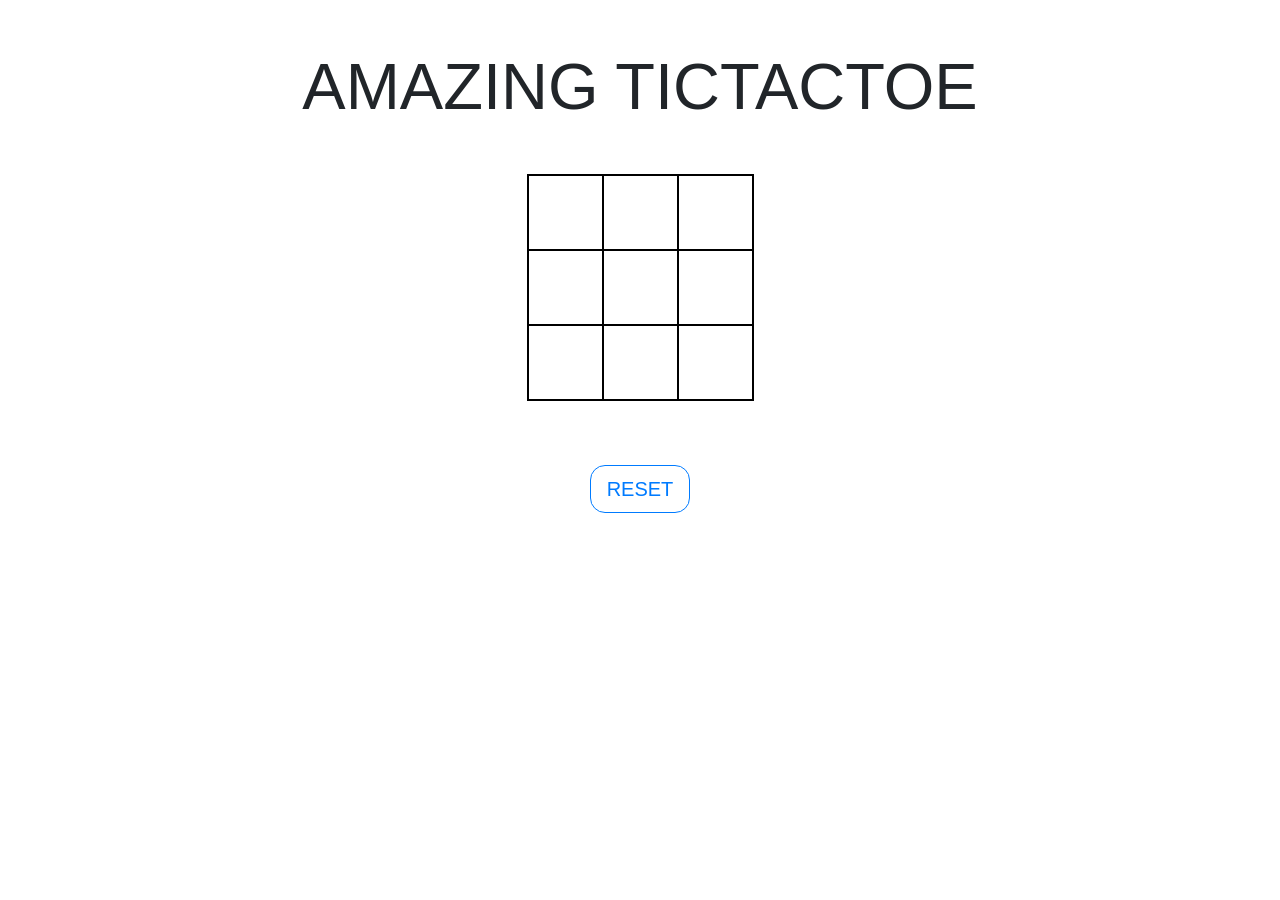
<file: index.html>
<!doctype html>

<html lang="en">
<head>
  <meta charset="utf-8">

  <title>tictactoes 6</title>
  <meta name="description" content="tictactoes 6">
  <link href="https://stackpath.bootstrapcdn.com/bootstrap/4.1.0/css/bootstrap.min.css" rel="stylesheet"
   integrity="sha384-9gVQ4dYFwwWSjIDZnLEWnxCjeSWFphJiwGPXr1jddIhOegiu1FwO5qRGvFXOdJZ4" crossorigin="anonymous">

  <link rel="stylesheet" type="text/css" href="tictactoe.css">

</head>

<body>

	<!-- game 6 will
		start with an empty board in the html and generate the board dynamically
		have an on load listener to generate the first board -->

	<h1 id="head" align="center" style="font-size: 65px" class="mt-5">AMAZING TICTACTOE</h1>

	<table align="center" class="mt-5" id='ticTacBoard'></table>

	<button id="reset"  type="button" class="btn btn-outline-primary btn-lg align-center">RESET</button>

	<script src="tictactoe6.js"></script>

</body>
</html>
</file>
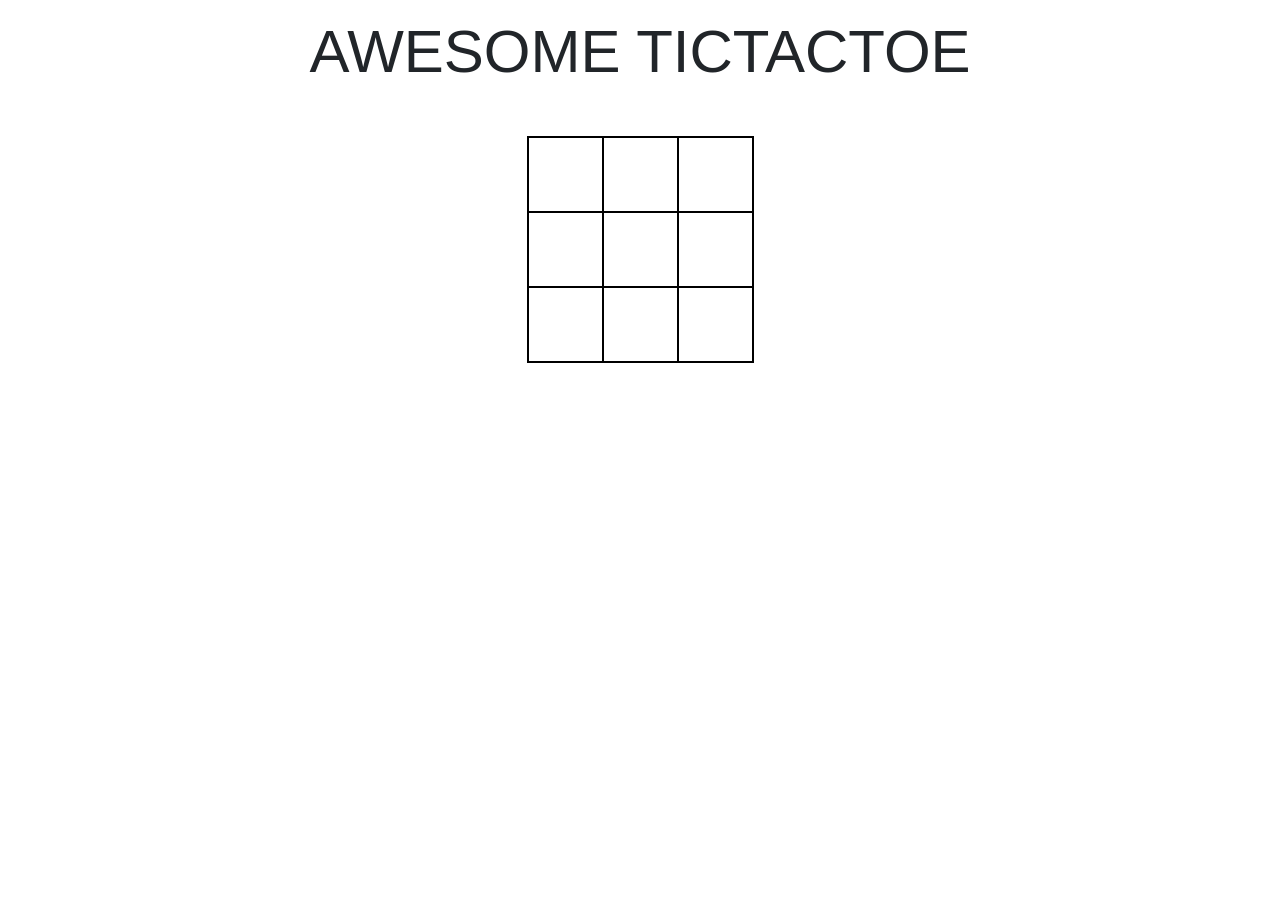
<file: game0/tictactoe0.html>
<!doctype html>

<html lang="en">
<head>
  <meta charset="utf-8">

  <title>tictactoes 0</title>
  <meta name="description" content="tictactoes 0">
  <link rel="stylesheet" href="https://maxcdn.bootstrapcdn.com/bootstrap/4.0.0-beta/css/bootstrap.min.css" integrity="sha384-/Y6pD6FV/Vv2HJnA6t+vslU6fwYXjCFtcEpHbNJ0lyAFsXTsjBbfaDjzALeQsN6M"
  crossorigin="anonymous">
  <link rel="stylesheet" type="text/css" href="../tictactoe.css">

</head>

<body>

  <!-- game 0 will
    be a board you can write a thing on
    check out how you can pass the board's context -->

<h1 align="center" style="font-size: 60px" class="mt-3">AWESOME TICTACTOE</h1>

  <table align="center" class="mt-5">
    <tr>
      <td id="0" onclick='play(this)'></td>
      <td id="1" onclick='play(this)'></td>
      <td id="2" onclick='play(this)'></td>
    </tr>
    <tr>
      <td id="3" onclick='play(this)'></td>
      <td id="4" onclick='play(this)'></td>
      <td id="5" onclick='play(this)'></td>
    </tr>
    <tr>
      <td id="6" onclick='play(this)'></td>
      <td id="7" onclick='play(this)'></td>
      <td id="8" onclick='play(this)'></td>
    </tr>
  </table>

  <script src="tictactoe0.js"></script>

</body>
</html>
</file>
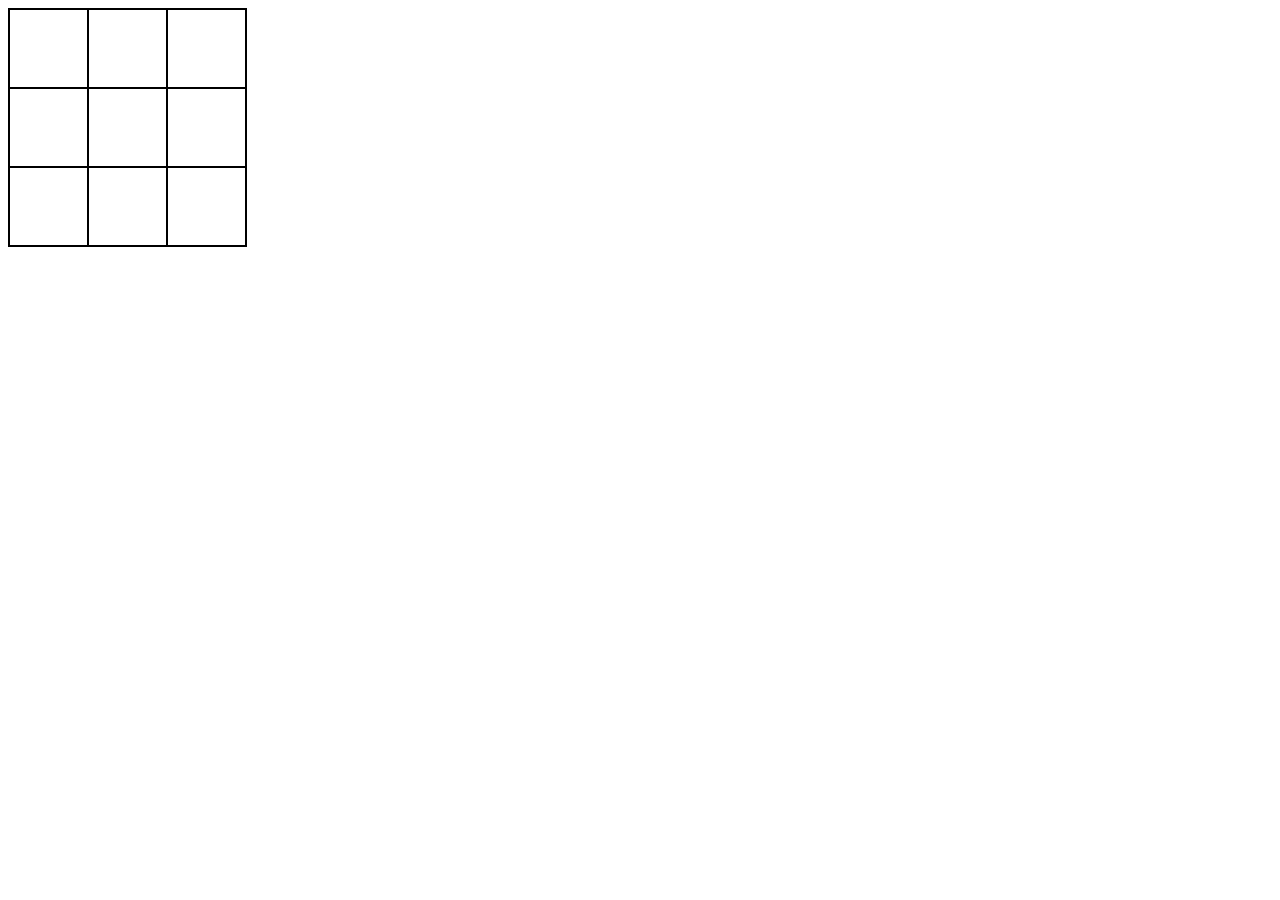
<file: game5/tictactoe5.html>
<!doctype html>

<html lang="en">
<head>
  <meta charset="utf-8">

  <title>tictactoes 5</title>
  <meta name="description" content="tictactoes 5">

  <link rel="stylesheet" type="text/css" href="../tictactoe.css">

</head>

<body>


  <table id='ticTacBoard'>
    <tr row='0'>
      <td column='0' onclick='play(this)'></td>
      <td column='1' onclick='play(this)'></td>
      <td column='2' onclick='play(this)'></td>
    </tr>
    <tr row='1'>
      <td column='0' onclick='play(this)'></td>
      <td column='1' onclick='play(this)'></td>
      <td column='2' onclick='play(this)'></td>
    </tr>
    <tr row='2'>
      <td column='0' onclick='play(this)'></td>
      <td column='1' onclick='play(this)'></td>
      <td column='2' onclick='play(this)'></td>
    </tr>
  </table>

  <script src="tictactoe5.js"></script>

</body>
</html>
</file>
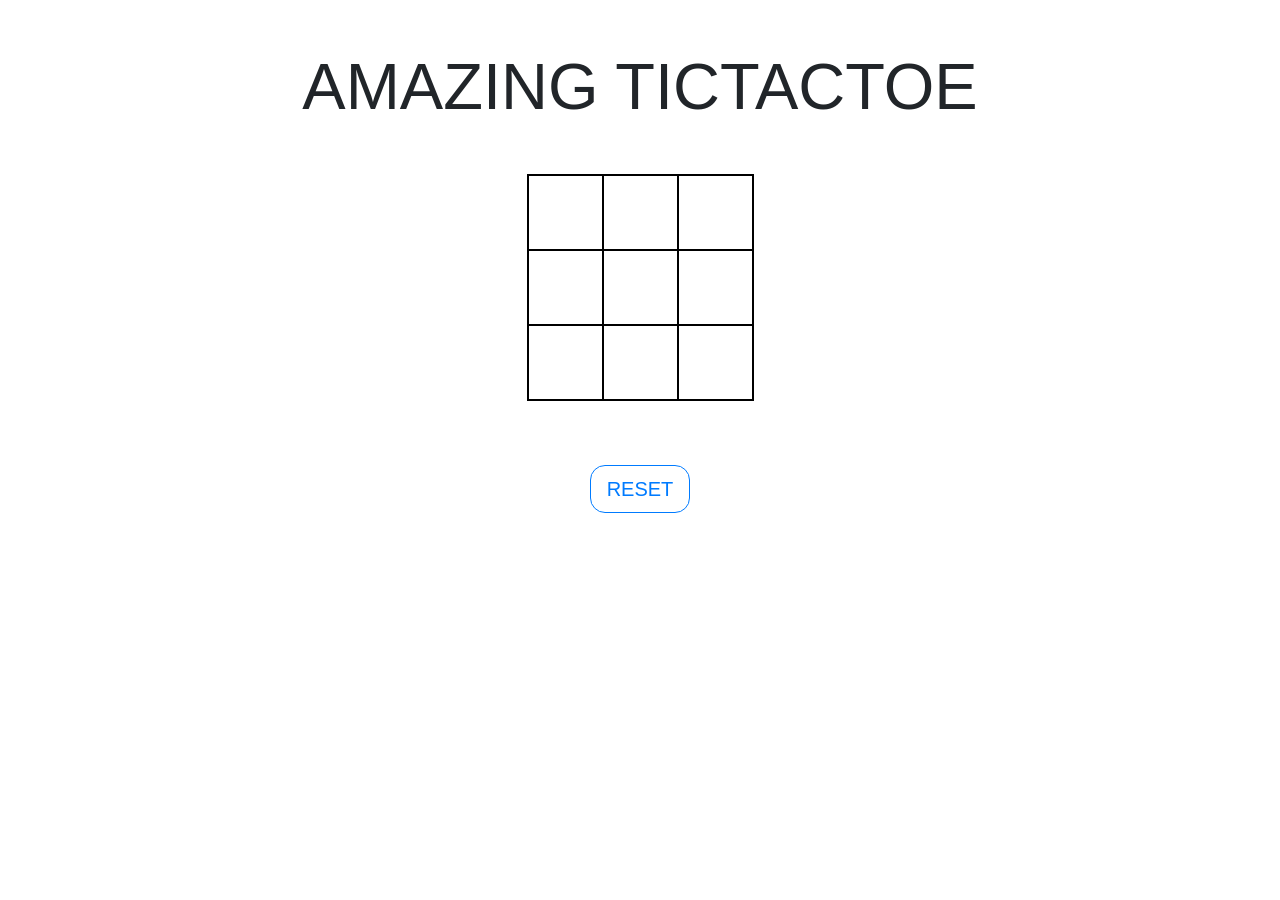
<file: game6/tictactoe6.html>
<!doctype html>

<html lang="en">
<head>
  <meta charset="utf-8">

  <title>tictactoes 6</title>
  <meta name="description" content="tictactoes 6">
  <link href="https://stackpath.bootstrapcdn.com/bootstrap/4.1.0/css/bootstrap.min.css" rel="stylesheet"
   integrity="sha384-9gVQ4dYFwwWSjIDZnLEWnxCjeSWFphJiwGPXr1jddIhOegiu1FwO5qRGvFXOdJZ4" crossorigin="anonymous">

  <link rel="stylesheet" type="text/css" href="../tictactoe.css">

</head>

<body>

	<h1 id="head" align="center" style="font-size: 65px" class="mt-5">AMAZING TICTACTOE</h1>

	<table align="center" class="mt-5" id='ticTacBoard'></table>

	<button id="reset"  type="button" class="btn btn-outline-primary btn-lg align-center">RESET</button>

	<script src="tictactoe6.js"></script>

</body>
</html>
</file>
<file: tictactoe.css>
body {
  font-family: Cantarell, 'Open Sans', 'Helvetica Neue', sans-serif;
}

td {
  text-align: center;
  border: 2px solid black;
  height: 75px;
  width: 75px;
  font-size: 45px;
}


td:hover {
  background-color: aquamarine;
  transition: all 1s;
  cursor: pointer;
}

td:not(:empty) {
  background-color:rgb(253, 241, 174);
  transition: all 2s;
}  

table {
  border-collapse: collapse;
}

#reset{
  display: block;
  margin: 5% auto;
  border-radius: 15px;
  cursor: pointer;
}
</file>
